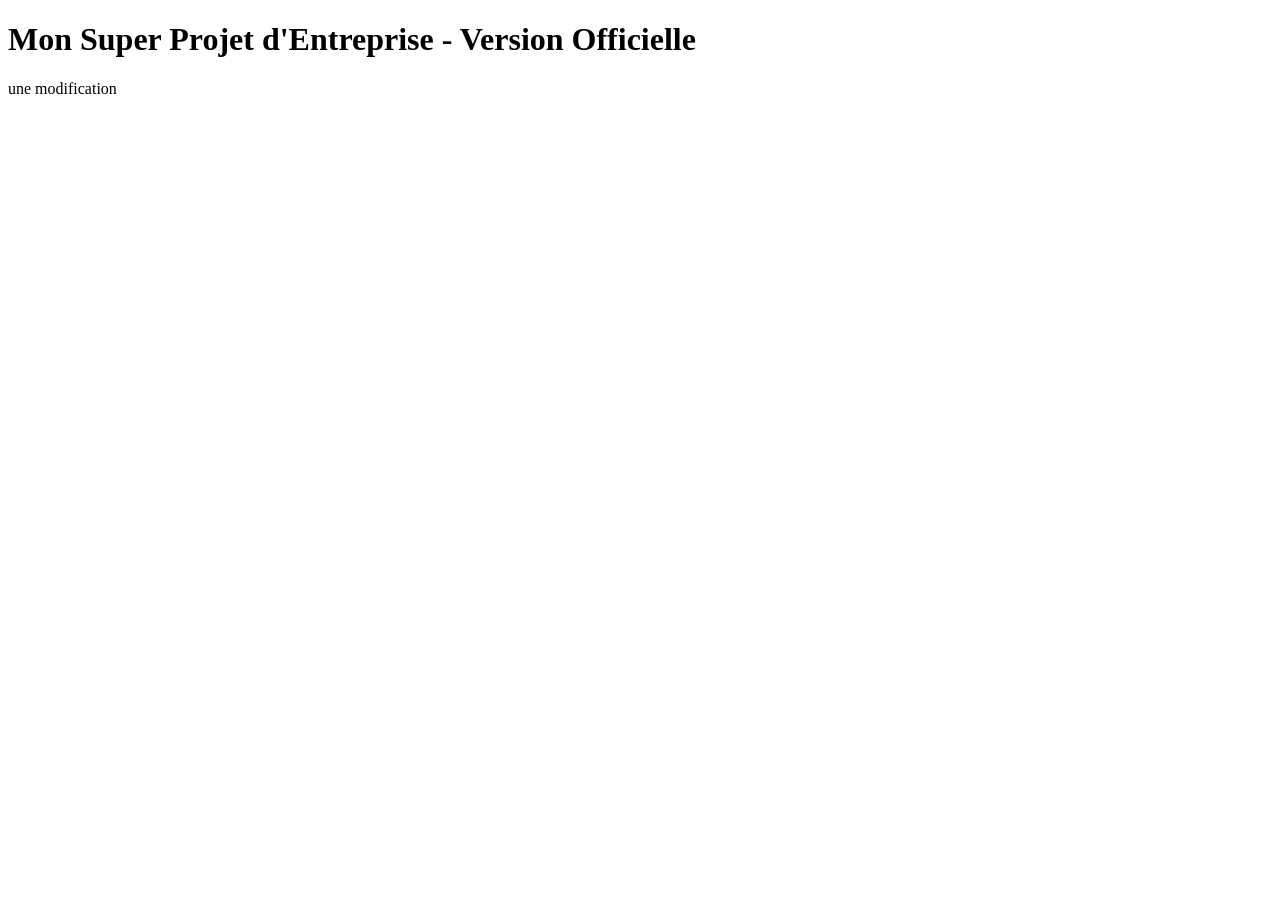
<file: index.html>
<!DOCTYPE html>
<html lang="en">
<head>
    <meta charset="UTF-8">
    <meta name="viewport" content="width=device-width, initial-scale=1.0">
    <title>tp git</title>
</head>
<body>
    <h1>Mon Super Projet d'Entreprise - Version Officielle</h1>
    <p>une modification</p>
</body>
</html>
</file>
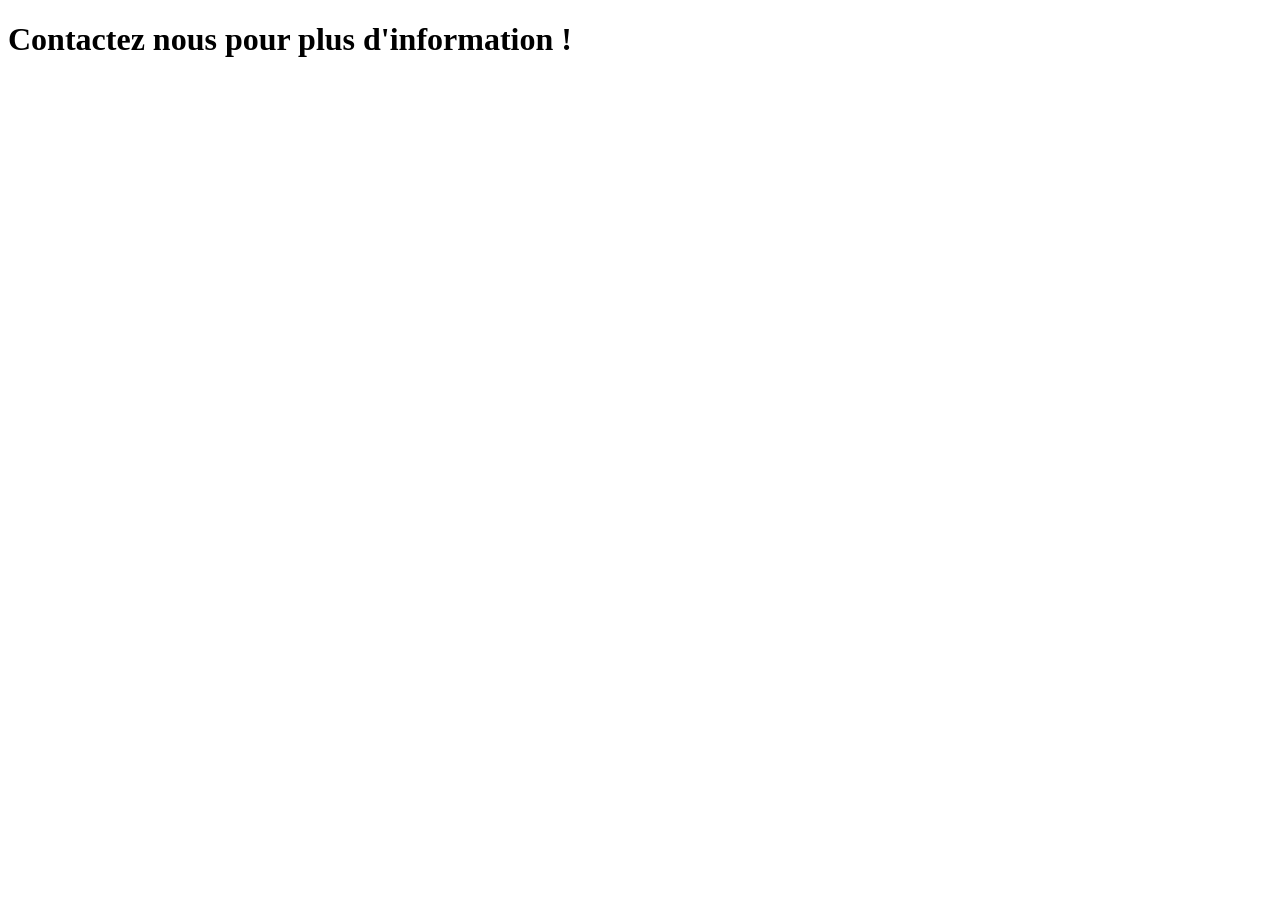
<file: contact.html>
<!DOCTYPE html>
<html lang="en">
<head>
    <meta charset="UTF-8">
    <meta name="viewport" content="width=device-width, initial-scale=1.0">
    <title>Contact | TP Git</title>
</head>
<body>
    <div id="header"> 
        <h1>Contactez nous pour plus d'information !</h1>
    </div>
</body>
</html>
</file>
